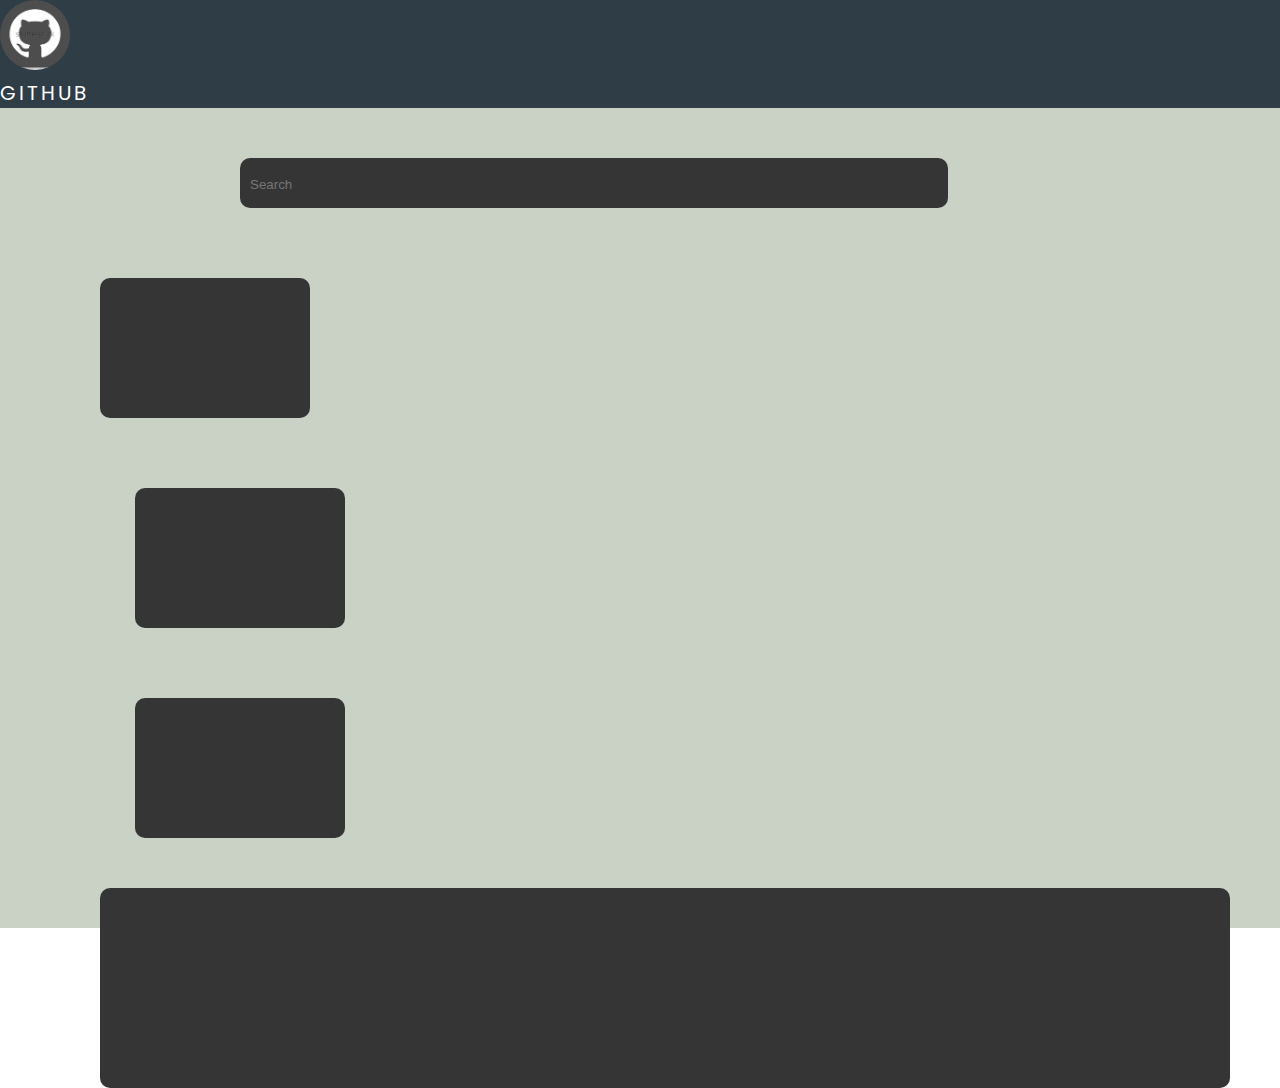
<file: index.html>
<!DOCTYPE html>
<html lang="en">
  <head>
    <meta charset="UTF-8" />
    <meta http-equiv="X-UA-Compatible" content="IE=edge" />
    <meta name="viewport" content="width=device-width, initial-scale=1.0" />
    <title>Github Task</title>
    <link
      href="https://cdn.jsdelivr.net/npm/bootstrap@5.3.0/dist/css/bootstrap.min.css"
      rel="stylesheet"
      integrity="sha384-9ndCyUaIbzAi2FUVXJi0CjmCapSmO7SnpJef0486qhLnuZ2cdeRhO02iuK6FUUVM"
      crossorigin="anonymous"
    />
    <link rel="preconnect" href="https://fonts.googleapis.com" />
    <link rel="preconnect" href="https://fonts.gstatic.com" crossorigin />
    <link
      href="https://fonts.googleapis.com/css2?family=Poppins:ital,wght@0,100;0,200;0,300;0,400;0,500;1,100;1,200;1,500&display=swap"
      rel="stylesheet"
    />
    <link
      href="https://fonts.googleapis.com/css2?family=Material+Symbols+Outlined"
      rel="stylesheet"
    />
    <link rel="stylesheet" href="./style.css" />
  </head>
  <body>
    <!-- NAVIGATION BAR -->
    <nav class="navbar bg-primary">
      <div class="container">
        <div class="row" style="width: 100%">
          <div class="col-4">
            <img
              src="./icons/github.png"
              alt="Bootstrap"
              width="70"
              height="70"
              style="border-radius: 50%;"
            />
          </div>
          <div class="col-4 d-flex align-items-center justify-content-center">
            <p id="brandName">GITHUB</p>
          </div>
          <div class="col-4"></div>
        </div>
      </div>
    </nav>
    <main class="profile-page-container">
      <div class="container">
        <div class="row">
          <div class="col-3">
            <div class="sidebar"></div>
          </div>
          <div class="col-9 content-area">
            <div class="row mb-3">
              <div class="col-12">
                <div class="searchFilter">
                  <input placeholder="Search" />
                </div>
              </div>
            </div>
            <div class="row mb-3">
              <div class="col-4">
                <div class="rectangle" id="rect"></div>
              </div>
              <div class="col-4">
                <div class="rectangle" id="rect" style="margin-left: 85px;"></div>
              </div>
              <div class="col-4">
                <div class="rectangle" id="rect" style="margin-left: 85px;"></div>
              </div>
            </div>
            <div class="row">
              <div class="col-12">
                <div class="rectangle" style="margin-left: 50px;"></div>
              </div>
            </div>
          </div>
        </div>
      </div>
    </main>
    <script
      src="https://cdn.jsdelivr.net/npm/bootstrap@5.3.0/dist/js/bootstrap.bundle.min.js"
      integrity="sha384-geWF76RCwLtnZ8qwWowPQNguL3RmwHVBC9FhGdlKrxdiJJigb/j/68SIy3Te4Bkz"
      crossorigin="anonymous"
    ></script>
  </body>
</html>
</file>
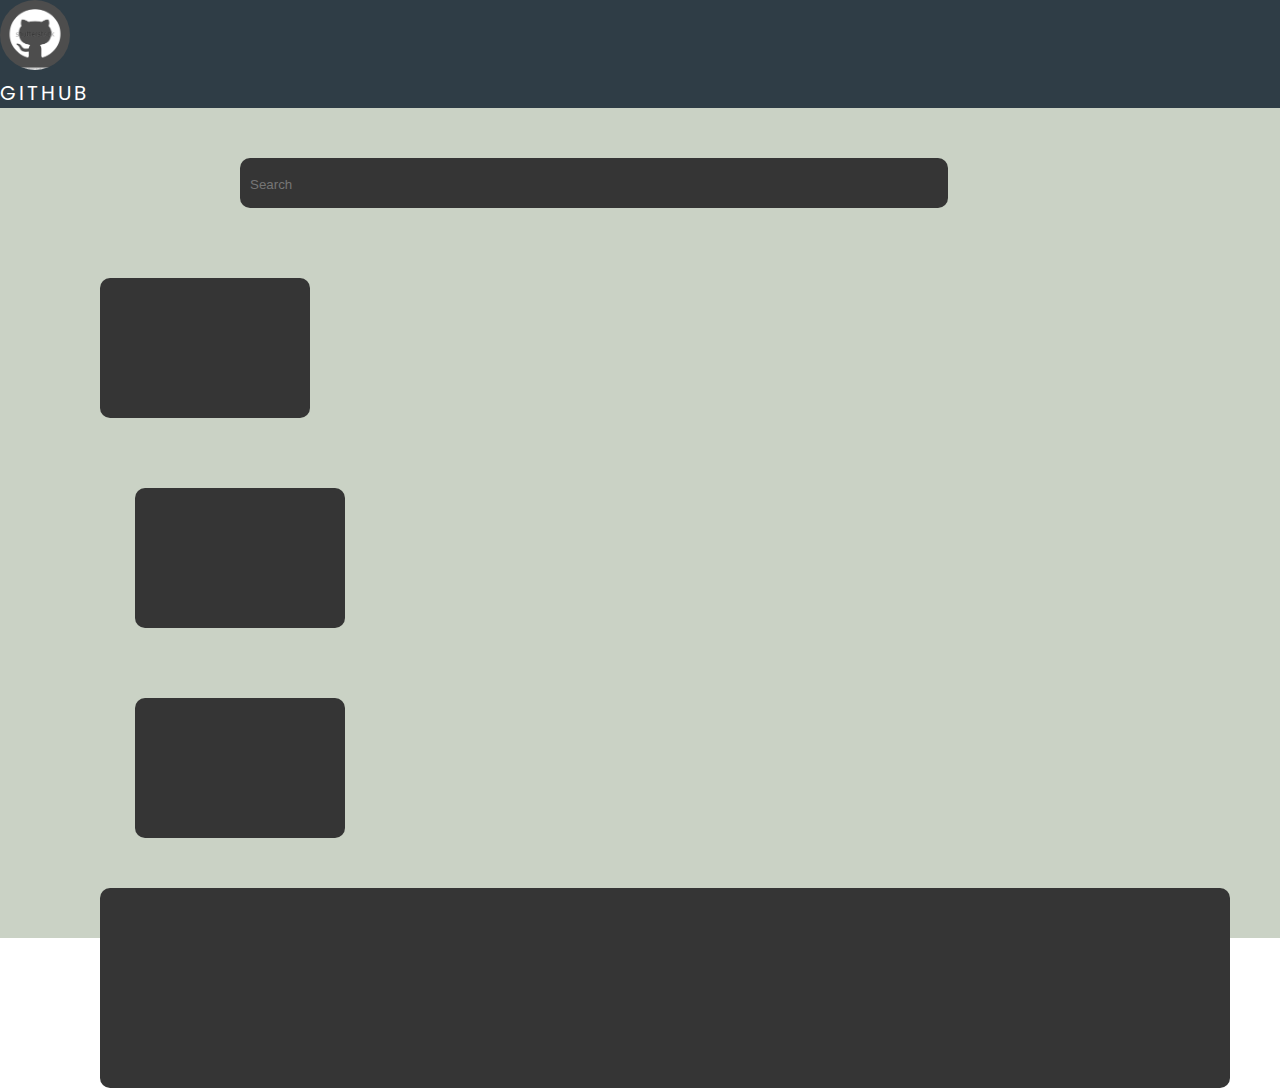
<file: github.html>
<!DOCTYPE html>
<html lang="en">
  <head>
    <meta charset="UTF-8" />
    <meta http-equiv="X-UA-Compatible" content="IE=edge" />
    <meta name="viewport" content="width=device-width, initial-scale=1.0" />
    <title>Bootstrap</title>
    <link
      href="https://cdn.jsdelivr.net/npm/bootstrap@5.3.0/dist/css/bootstrap.min.css"
      rel="stylesheet"
      integrity="sha384-9ndCyUaIbzAi2FUVXJi0CjmCapSmO7SnpJef0486qhLnuZ2cdeRhO02iuK6FUUVM"
      crossorigin="anonymous"
    />
    <link rel="preconnect" href="https://fonts.googleapis.com" />
    <link rel="preconnect" href="https://fonts.gstatic.com" crossorigin />
    <link
      href="https://fonts.googleapis.com/css2?family=Poppins:ital,wght@0,100;0,200;0,300;0,400;0,500;1,100;1,200;1,500&display=swap"
      rel="stylesheet"
    />
    <link
      href="https://fonts.googleapis.com/css2?family=Material+Symbols+Outlined"
      rel="stylesheet"
    />
    <link rel="stylesheet" href="./github.css" />
  </head>
  <body>
    <!-- NAVIGATION BAR -->
    <nav class="navbar bg-primary">
      <div class="container">
        <div class="row" style="width: 100%">
          <div class="col-4">
            <img
              src="./icons/github.png"
              alt="Bootstrap"
              width="70"
              height="70"
              style="border-radius: 50%;"
            />
          </div>
          <div class="col-4 d-flex align-items-center justify-content-center">
            <p id="brandName">GITHUB</p>
          </div>
          <div class="col-4"></div>
        </div>
      </div>
    </nav>
    <main class="profile-page-container">
      <div class="container">
        <div class="row">
          <div class="col-3">
            <div class="sidebar"></div>
          </div>
          <div class="col-9 content-area">
            <div class="row mb-3">
              <div class="col-12">
                <div class="searchFilter">
                  <input placeholder="Search" />
                </div>
              </div>
            </div>
            <div class="row mb-3">
              <div class="col-4">
                <div class="rectangle" id="rect"></div>
              </div>
              <div class="col-4">
                <div class="rectangle" id="rect" style="margin-left: 85px;"></div>
              </div>
              <div class="col-4">
                <div class="rectangle" id="rect" style="margin-left: 85px;"></div>
              </div>
            </div>
            <div class="row">
              <div class="col-12">
                <div class="rectangle" style="margin-left: 50px;"></div>
              </div>
            </div>
          </div>
        </div>
      </div>
    </main>
    <script
      src="https://cdn.jsdelivr.net/npm/bootstrap@5.3.0/dist/js/bootstrap.bundle.min.js"
      integrity="sha384-geWF76RCwLtnZ8qwWowPQNguL3RmwHVBC9FhGdlKrxdiJJigb/j/68SIy3Te4Bkz"
      crossorigin="anonymous"
    ></script>
  </body>
</html>
</file>
<file: style.css>
:root {
    --primary: #2f3d46;
    --secondary: #cad2c5;
    --light: #ffffff;
    --black: #000000;
    --brown: #353535;
  }
  
  html,
  body {
    /* 1em is 20px */
    font-size: 20px;
    font-family: "Poppins", sans-serif;
    margin: 0px;
    padding: 0px;
  }
  
  h1,
  h2,
  h3,
  h4,
  h5,
  h6,
  p {
    margin: 0px;
  }
  
  .bg-primary {
    background: var(--primary) !important;
    color: var(--light) !important;
  }
  
  .bg-secondary {
    background: var(--secondary);
  }
  
  /* NAVBAR STYLES */
  #brandName {
    letter-spacing: 3px;
  }
  
  /* MAIN CONTENT AREA */
  .profile-page-container {
    width: 100%;
    height: calc(100vh - 80px);
    background-color: var(--secondary);
    padding: 50px;
    box-sizing: border-box;
  }
  
  /* SIDEBAR */
  .sidebar {
    width: 100%;
    height: calc(100%);
    background: var(--brown);
    border-radius: 20px;
  }
  
  /* CONTENT AREA */
  
  .content-area {
    height: 100%;
  }
  
  .searchFilter {
    margin-left: 190px;
    width: 60%;
    height: 50px;
    background: var(--brown);
    border-radius: 10px;
  
    > input {
      background: transparent;
      outline: none;
      border: none;
      width: 100%;
      height: 100%;
      padding-inline: 10px;
      color: var(--secondary);
    }
  }
  
  .rectangle {
    height: 200px;
    background: var(--brown);
    border-radius: 10px;
  }

  #rect {
    height: 140px;
    width: 210px;
    margin-top: 70px;
    margin-left: 50px;
    margin-bottom: 50px;
  }
</file>
<file: github.css>
:root {
    --primary: #2f3d46;
    --secondary: #cad2c5;
    --light: #ffffff;
    --black: #000000;
    --brown: #353535;
  }
  
  html,
  body {
    /* 1em is 20px */
    font-size: 20px;
    font-family: "Poppins", sans-serif;
    margin: 0px;
    padding: 0px;
  }
  
  h1,
  h2,
  h3,
  h4,
  h5,
  h6,
  p {
    margin: 0px;
  }
  
  .bg-primary {
    background: var(--primary) !important;
    color: var(--light) !important;
  }
  
  .bg-secondary {
    background: var(--secondary);
  }
  
  /* NAVBAR STYLES */
  #brandName {
    letter-spacing: 3px;
  }
  
  /* MAIN CONTENT AREA */
  .profile-page-container {
    width: 100%;
    height: calc(100vh - 70px);
    background-color: var(--secondary);
    padding: 50px;
    box-sizing: border-box;
  }
  
  /* SIDEBAR */
  .sidebar {
    width: 100%;
    height: calc(100%);
    background: var(--brown);
    border-radius: 20px;
  }
  
  /* CONTENT AREA */
  
  .content-area {
    height: 100%;
  }
  
  .searchFilter {
    margin-left: 190px;
    width: 60%;
    height: 50px;
    background: var(--brown);
    border-radius: 10px;
  
    > input {
      background: transparent;
      outline: none;
      border: none;
      width: 100%;
      height: 100%;
      padding-inline: 10px;
      color: var(--secondary);
    }
  }
  
  .rectangle {
    height: 200px;
    background: var(--brown);
    border-radius: 10px;
  }

  #rect {
    height: 140px;
    width: 210px;
    margin-top: 70px;
    margin-left: 50px;
    margin-bottom: 50px;
  }
</file>
